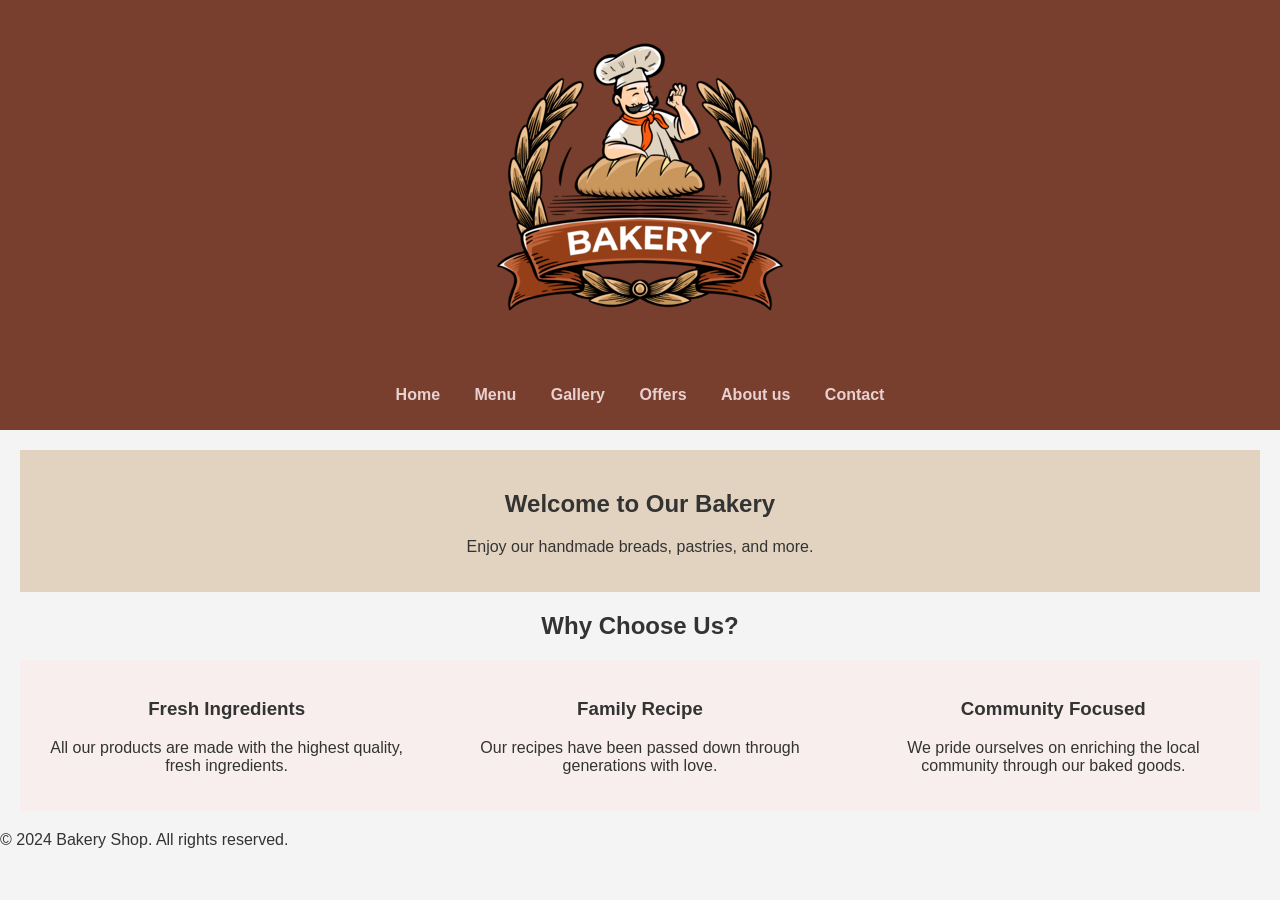
<file: index.html>
<!DOCTYPE html>
<html lang="en">
<head>
    <meta charset="UTF-8">
    <meta name="viewport" content="width=device-width, initial-scale=1.0">
    <title>Bakery Shop Home</title>
    <link rel="stylesheet" href="styles.css">
</head>
<body>

    <header>
        <img src="bakery_logo.png" alt="Bakery Logo" class="logo">
        <nav>
            <ul>
                <li><a href="index.html">Home</a></li>
                <li><a href="menu.html">Menu</a></li>
                <li><a href="Gallery.html">Gallery</a></li>
                <li><a href="offers.html">Offers</a></li>
                <li><a href="about.html">About us</a></li>
                <li><a href="contact.html">Contact</a></li>
            </ul>
        </nav>
    </header>
    <main>
        <section class="hero">
            <h1>Welcome to Our Bakery</h1>
            <p>Enjoy our handmade breads, pastries, and more.</p>
        </section>
        <section class="features">
            <h2>Why Choose Us?</h2>
            <div class="cards">
                <div>
                    <h3>Fresh Ingredients</h3>
                    <p>All our products are made with the highest quality, fresh ingredients.</p>
                </div>
                <div>
                    <h3>Family Recipe</h3>
                    <p>Our recipes have been passed down through generations with love.</p>
                </div>
                <div>
                    <h3>Community Focused</h3>
                    <p>We pride ourselves on enriching the local community through our baked goods.</p>
                </div>
            </div>
        </section>
    </main>
    <footer>
        <p>© 2024 Bakery Shop. All rights reserved.</p>
    </footer>
    <script src="script.js"></script>

</body>
</html>
</file>
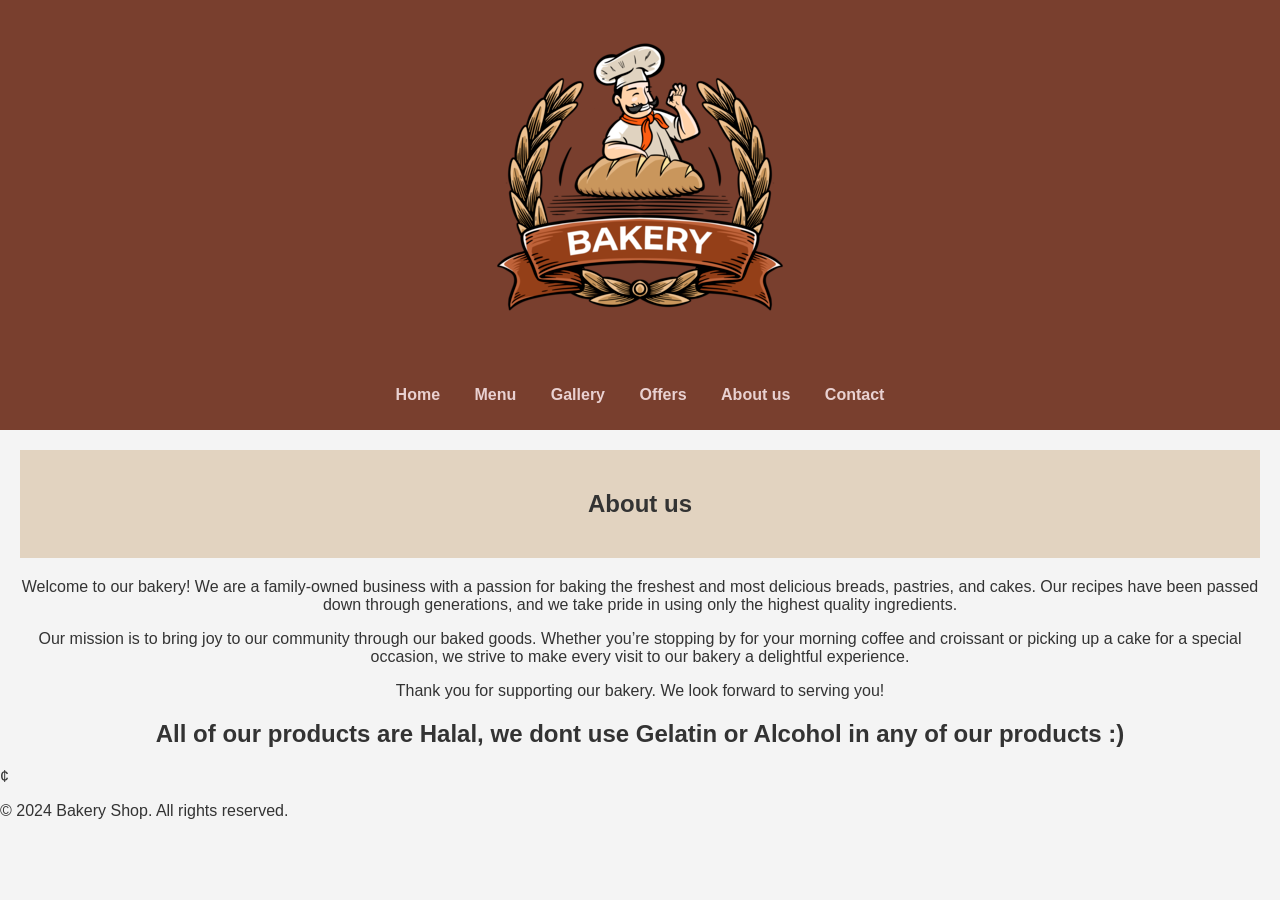
<file: about.html>
<!DOCTYPE html>
<html lang="en">
<head>
    <meta charset="UTF-8">
    <meta name="viewport" content="width=device-width, initial-scale=1.0">
    <title>Bakery Shop Home</title>
    <link rel="stylesheet" href="styles.css">
</head>
<body>

    <header>
        <img src="bakery_logo.png" alt="Bakery Logo" class="logo">
        <nav>
            <ul>
                <li><a href="index.html">Home</a></li>
                <li><a href="menu.html">Menu</a></li>
                <li><a href="Gallery.html">Gallery</a></li>
                <li><a href="offers.html">Offers</a></li>
                <li><a href="about.html">About us</a></li>
                <li><a href="contact.html">Contact</a></li>
            </ul>
        </nav>
    </header>
    <main>
        <section class="hero">
            <h1>About us</h1>
    
        </section>
    
        <section class="about-us">
            <p>Welcome to our bakery! We are a family-owned business with a passion for baking the freshest and most delicious breads, pastries, and cakes. Our recipes have been passed down through generations, and we take pride in using only the highest quality ingredients.</p>
            <p>Our mission is to bring joy to our community through our baked goods. Whether you’re stopping by for your morning coffee and croissant or picking up a cake for a special occasion, we strive to make every visit to our bakery a delightful experience.</p>
            <p>Thank you for supporting our bakery. We look forward to serving you!</p>

            </section>
            <section>
            <h1>All of our products are Halal, we dont use Gelatin or Alcohol in any of our products :)</h1>
        </section>
 </main>










¢


    <footer>
        <p>© 2024 Bakery Shop. All rights reserved.</p>
    </footer>
</body>
</html>
</file>
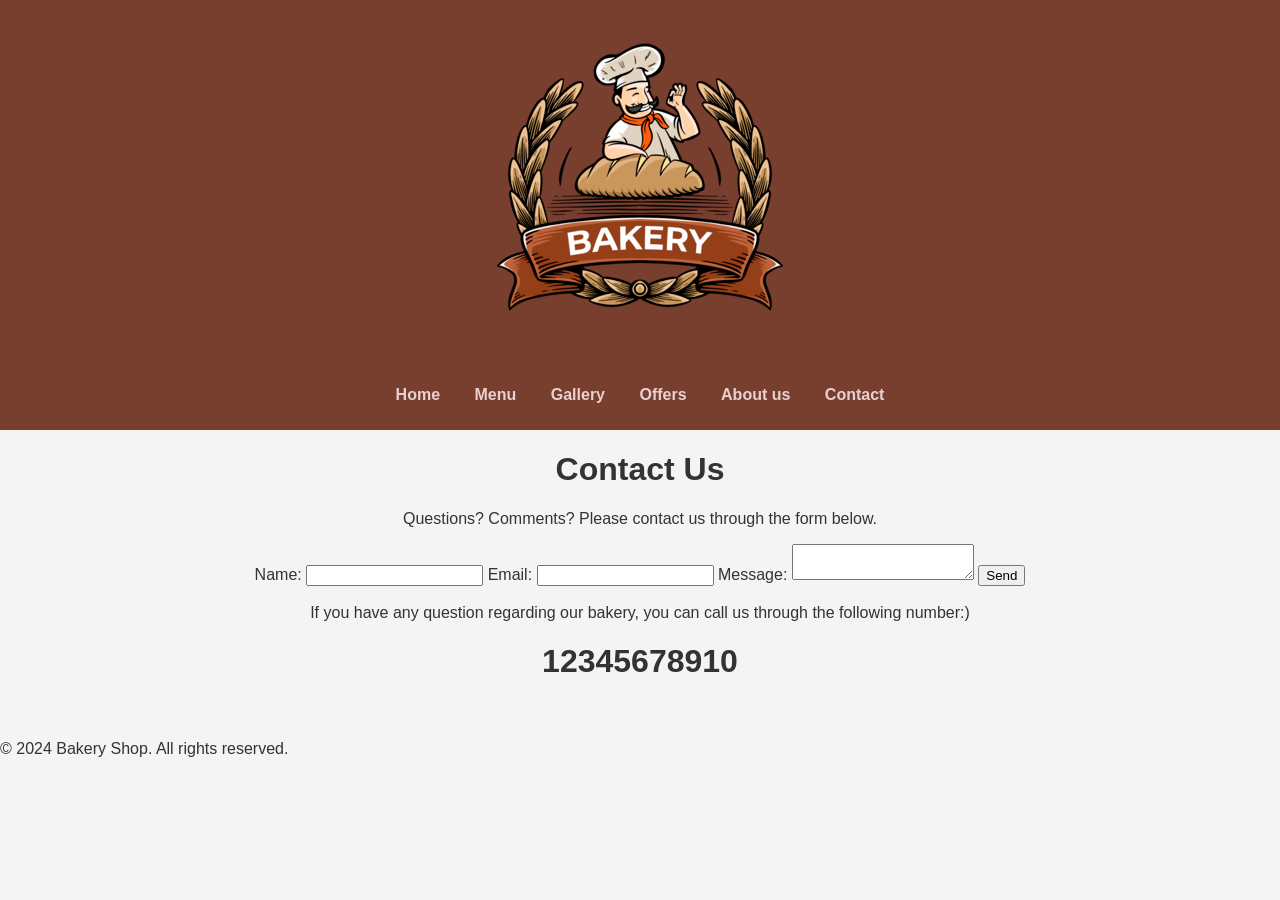
<file: contact.html>
<!DOCTYPE html>
<html lang="en">
<head>
    <meta charset="UTF-8">
    <meta name="viewport" content="width=device-width, initial-scale=1.0">
    <title>Contact Us</title>
    <link rel="stylesheet" href="styles.css">
</head>
<body>

    <header>
        <img src="bakery_logo.png" class="logo">
        <nav>
            <ul>
                <li><a href="index.html">Home</a></li>
                <li><a href="menu.html">Menu</a></li>
                <li><a href="Gallery.html">Gallery</a></li>
                <li><a href="offers.html">Offers</a></li>
                <li><a href="about.html">About us</a></li>
                <li><a href="contact.html">Contact</a></li>
            </ul>
        </nav>
    </header>
    <main>
        <h1>Contact Us</h1>
        <p>Questions? Comments? Please contact us through the form below.</p>
        <form>
            <label for="name">Name:</label>
            <input type="text" id="name" name="name">
            <label for="email">Email:</label>
            <input type="email" id="email" name="email">
            <label for="message">Message:</label>
            <textarea id="message" name="message"></textarea>
            <button type="submit">Send</button>
        </form>

<br>


        <p1>If you have any question regarding our bakery, you can call us through the following number:)</p1>
        <h1>12345678910</h1>
    </br>

    </main>
    <footer>
        <p>© 2024 Bakery Shop. All rights reserved.</p>
    </footer>
    <script src="script.js"></script>

</body>
</html>
</file>
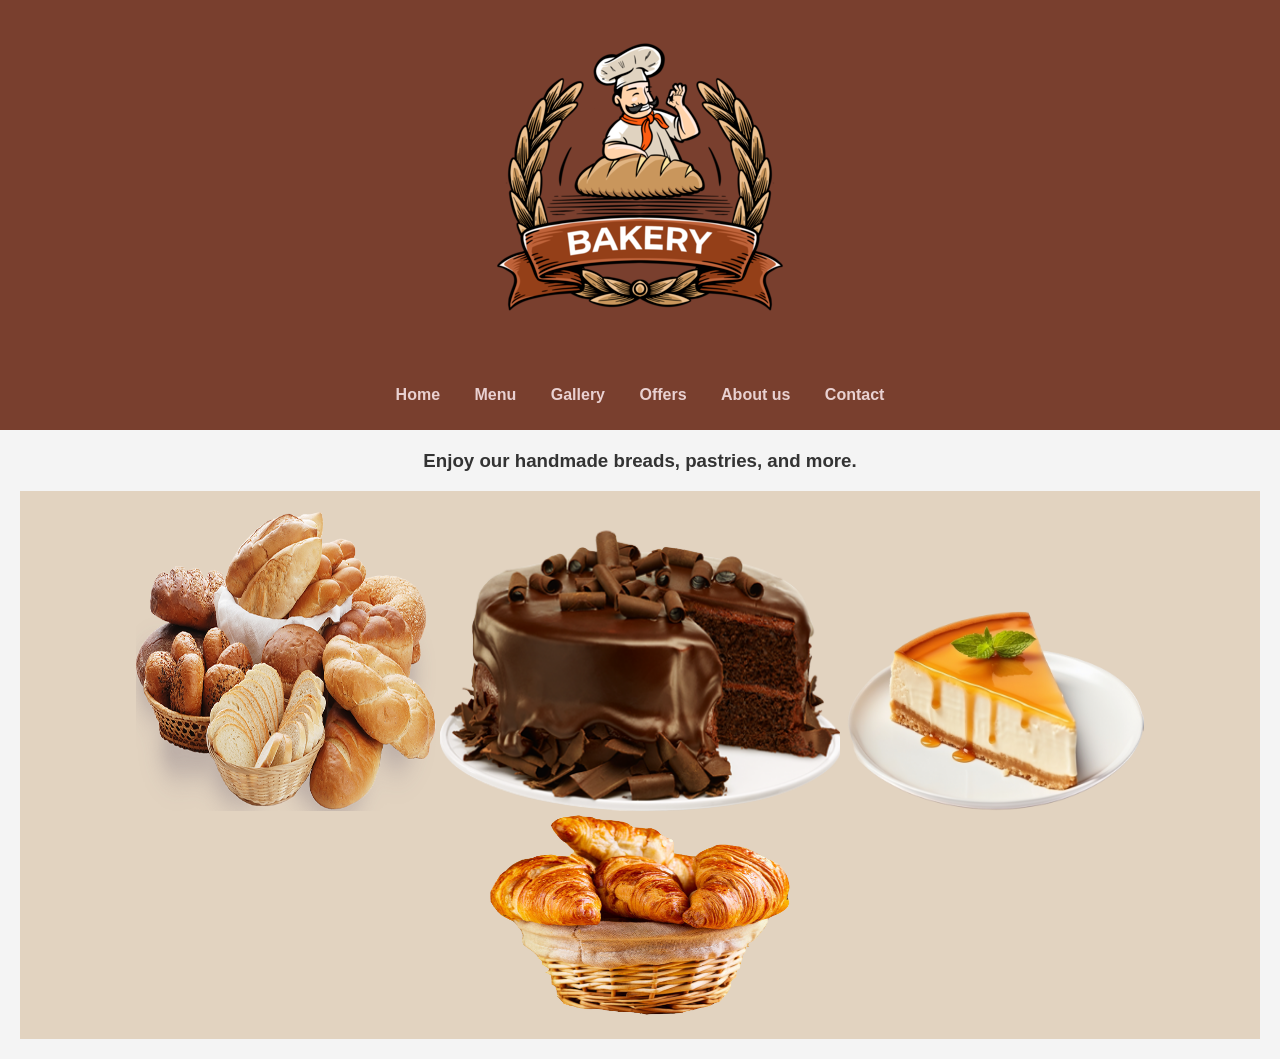
<file: Gallery.html>
<!DOCTYPE html>
<html lang="en">
<head>
    <meta charset="UTF-8">
    <meta name="viewport" content="width=device-width, initial-scale=1.0">
    <title>Our Menu</title>
    <link rel="stylesheet" href="styles.css">
</head>
<body>

    <header>
        <img src="bakery_logo.png" class="logo">
        <nav>
            <ul>
                <li><a href="index.html">Home</a></li>
                <li><a href="menu.html">Menu</a></li>
                <li><a href="Gallery.html">Gallery</a></li>
                <li><a href="offers.html">Offers</a></li>
                <li><a href="about.html">About us</a></li>
                <li><a href="contact.html">Contact</a></li>
            </ul>
        </nav>
    </header>
</body>
<body>
    <main>
        <h3>Enjoy our handmade breads, pastries, and more.</h3>
        <section class="hero">

        <img src="bread.png" width="300" height="300">
        <img src="chocolate.png" width="400" height="300">
        <img src="cheesecake.png" width="300" height="200">
        <img src="crosont.png" width="300" height="200">
    </section>

    
    <script src="script.js"></script>


</body>

    </main>
</file>
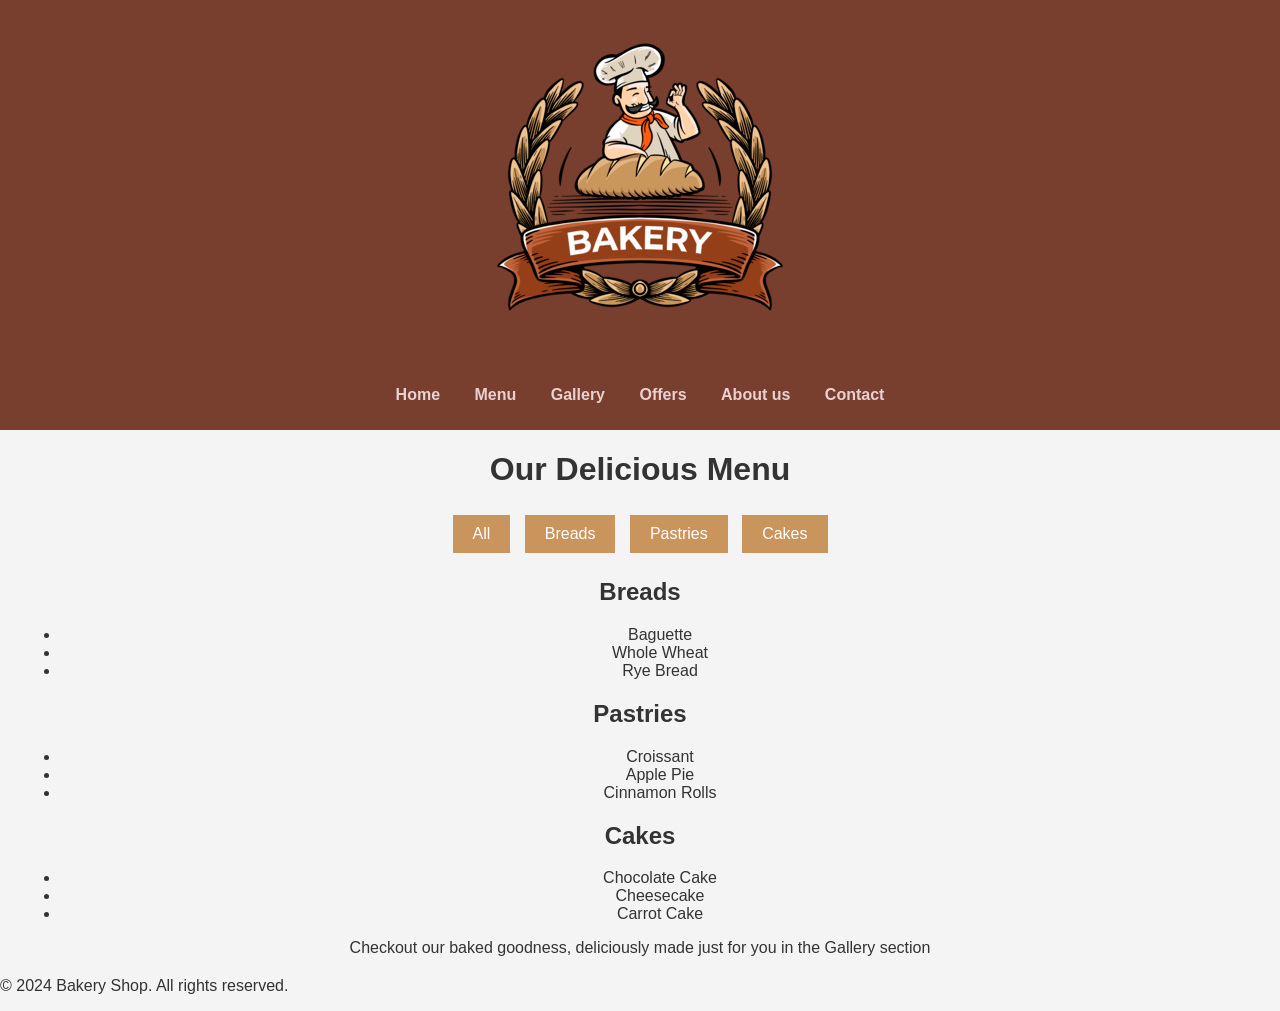
<file: menu.html>
<!DOCTYPE html>
<html lang="en">
<head>
    <meta charset="UTF-8">
    <meta name="viewport" content="width=device-width, initial-scale=1.0">
    <title>Our Menu</title>
    <link rel="stylesheet" href="styles.css">
</head>
<body>

    <header>
        <img src="bakery_logo.png" class="logo">
        <nav>
            <ul>
                <li><a href="index.html">Home</a></li>
                <li><a href="menu.html">Menu</a></li>
                <li><a href="Gallery.html">Gallery</a></li>
                <li><a href="offers.html">Offers</a></li>
                <li><a href="about.html">About us</a></li>
                <li><a href="contact.html">Contact</a></li>
            </ul>
        </nav>
    </header>
    <main>
        <h1>Our Delicious Menu</h1>
        <div id="filter-buttons">
            <button oneclick="filterMenu('all')">All</button>
            <button oneclikc="filterMenu('breads')">Breads</button>
            <button oneclick="filterMenu('pastries')">Pastries</button>
            <button oneclick="filterMenu('cakes')">Cakes</button>
    
        </div>
        
        <section class="menu-items">
            
            <article class="menu-item breads">

    
                <h2>Breads</h2>
               
                <ul>
                    <li>Baguette</li>
                    <li>Whole Wheat</li>
                    <li>Rye Bread</li>
                </ul>
            </article>
            <article class="menu-item pastries">
                <h2>Pastries</h2>
                <ul>
                    <li>Croissant</li>
                    <li>Apple Pie</li>
                    <li>Cinnamon Rolls</li>
                </ul>
            </article>
            <article class="menu-item cakes">
                <h2>Cakes</h2>
                <ul>
             <li>Chocolate Cake</li>
             <li>Cheesecake</li>
             <li>Carrot Cake</li>
                </ul>
            <p1>
                Checkout our baked goodness, deliciously made just for you in the Gallery section
            </p1>
            </article>
        </section>
    </main>
    <footer>
        <p>© 2024 Bakery Shop. All rights reserved.</p>
    </footer>
    <script src="script.js"></script>

</body>
</html>
</file>
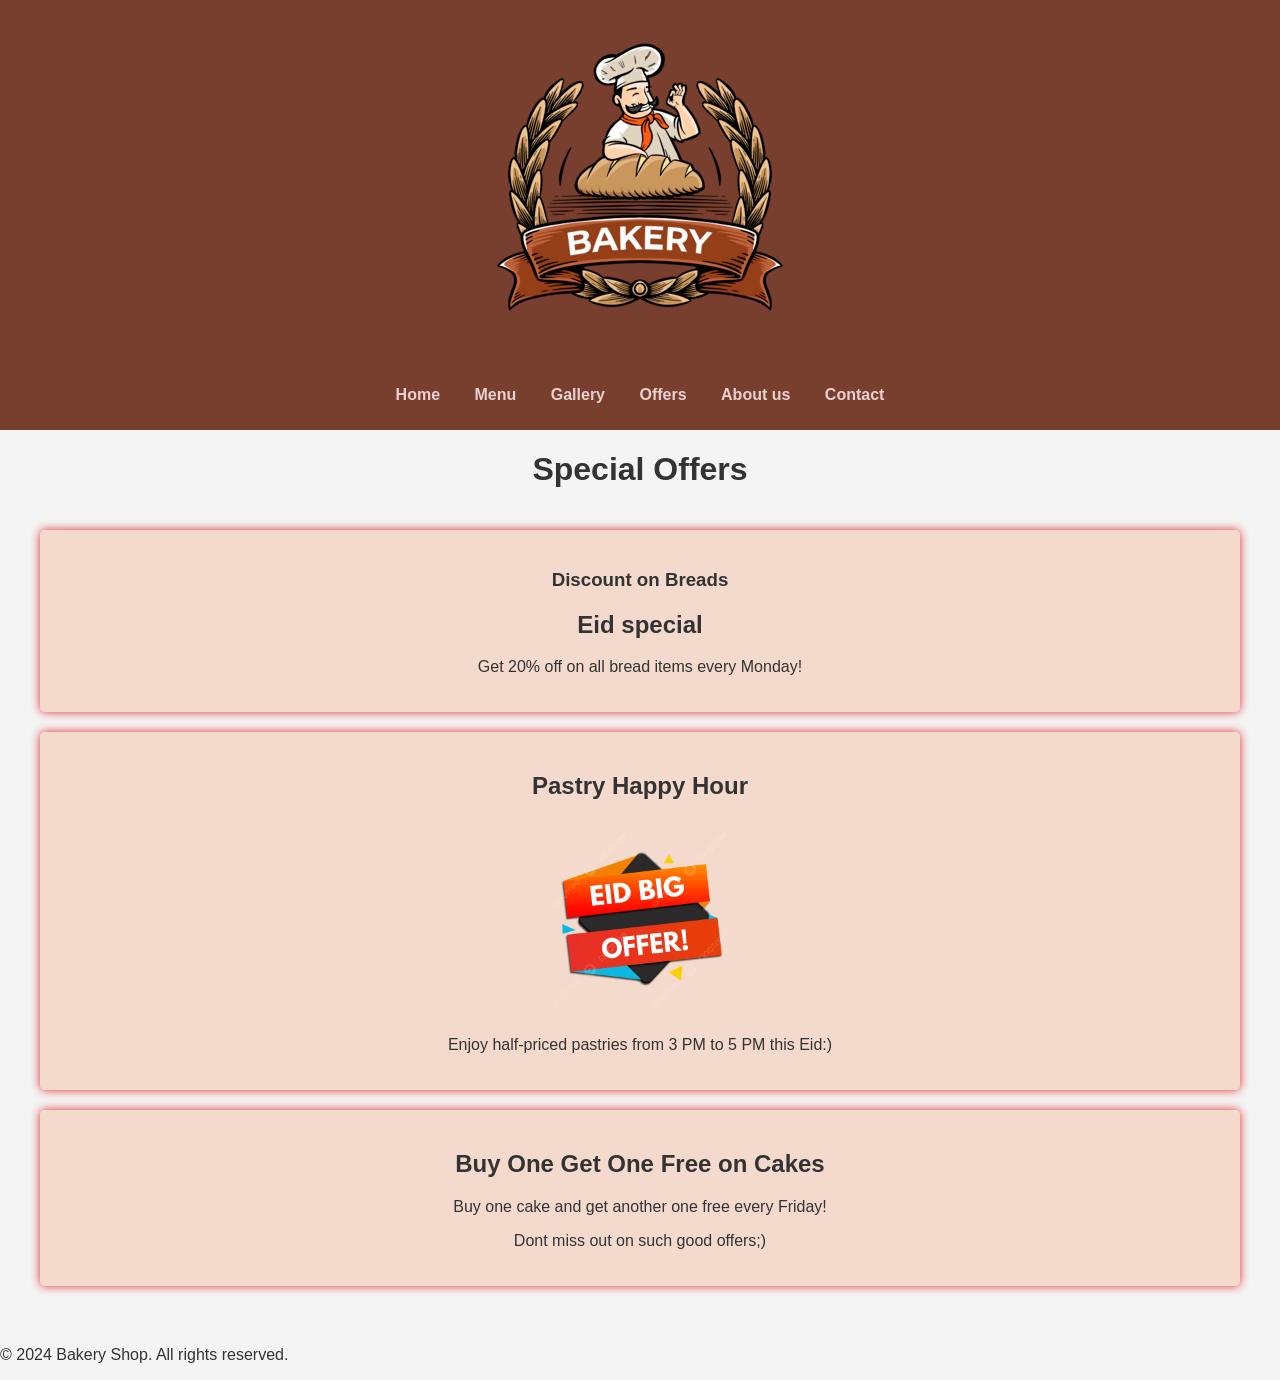
<file: offers.html>
<!DOCTYPE html>
<html lang="en">
<head>
    <meta charset="UTF-8">
    <meta name="viewport" content="width=device-width, initial-scale=1.0">
    <title>Bakery Shop Home</title>
    <link rel="stylesheet" href="styles.css">
</head>
<body>

    <header>
        <img src="bakery_logo.png" alt="Bakery Logo" class="logo">
        <nav>
            <ul>
                <li><a href="index.html">Home</a></li>
                <li><a href="menu.html">Menu</a></li>
                <li><a href="Gallery.html">Gallery</a></li>
                <li><a href="offers.html">Offers</a></li>
                <li><a href="about.html">About us</a></li>
                <li><a href="contact.html">Contact</a></li>
            </ul>
        </nav>
    </header>
    <main>
        <h1 class="blinking">Special Offers</h1>
        <section class="offers">
            <article class="offer-item">
                <h3>Discount on Breads</h3>
                <h2>Eid special</h2>
                <p>Get 20% off on all bread items every Monday!</p>
            </article>
            <article class="offer-item">
                <h2>Pastry Happy Hour</h2>
                <img src="eid8.png" width="200" height="200">
                <p>Enjoy half-priced pastries from 3 PM to 5 PM this Eid:)</p>
            </article>
            <article class="offer-item">
                <h2>Buy One Get One Free on Cakes</h2>
            
                <p>Buy one cake and get another one free every Friday!</p>
                <p>Dont miss out on such good offers;)</p>
            </article>
        </section>
    </main>
    <footer>
        <p>© 2024 Bakery Shop. All rights reserved.</p>
    </footer>
</body>
</html>
</file>
<file: styles.css>
body {
    font-family: 'Arial', sans-serif;
    margin: 0;
    padding: 0;
    color: #333;
    background: #f9f9f9;
}


header {
    background-color: #793f2e;
    color: white;
    padding: 10px 20px;
    text-align: center;
}

header img.logo {
    height: 48%;
    vertical-align: middle;
}
    @media (mx-width: 768px) {
        img {
            width: 100%;

        }

    }


nav ul {
    list-style: none;
    padding: 0;
}

nav ul li {
    display: inline;
    margin-right: 20px;
}

nav ul li a {
    color: white;
    text-decoration: none;
    font-weight: bold;
}

main {
    margin: 20px;
    text-align: center;
}

.hero {
    background-color: #e2d3c0;
    padding: 20px;
    margin-bottom: 20px;
}

.features .cards {
    display: flex;
    justify-content: space-around;
}

.features .cards div {
    width: 50%;
    padding: 20px;
    background-color: rgb(248, 238, 238);
   
}

#filter-buttons {
    text-align: center;
    margin: 20px 0;
}

#filter-buttons button {
    padding: 10px 20px;
    margin: 5px;
    background-color: #ca955d;
    border: none;
    cursor: pointer;
    color: white;
    font-size: 16px;
}

#filter-buttons button:hover {
    background-color: #d0a218;
}

body {
    font-family: Arial, sans-serif;
    margin: 0;
    padding: 0;
    background-color: #f4f4f4;
}


.logo {
    height: 50px;
}

nav ul {
    list-style-type: none;
    padding: 0;
}

nav ul li {
    display: inline;
    margin: 0 15px;
}

nav ul li a {
    color: rgb(233, 209, 209);
    text-decoration: none;
}




.offers {
    padding: 20px;
}

.offer-item {
    background-color: rgba(245, 203, 182, 0.618);
    border-radius: 5px;
    box-shadow: 0 0 10px rgba(227, 25, 25, 0.918);
    margin-bottom: 20px;
    padding: 20px;
    text-align: center;
}

.offer-item img {
    max-width: 100%;
    height: auto;
    display: block;
    margin: 0 auto 10px;
}

/* Blinking effect */
@keyframes blink {
    0%, 50%, 100% {
        opacity: 1;
    }
    25%, 75% {
        opacity: 0;
    }
}

.blinking {
    animation: blink 1s infinite;
}

.contact-h2 

/* Blinking effect */
@keyframes blink {
    0%, 50%, 100% {
        opacity: 1;
    }
    25%, 75% {
        opacity: 0;
    }
}
</file>
